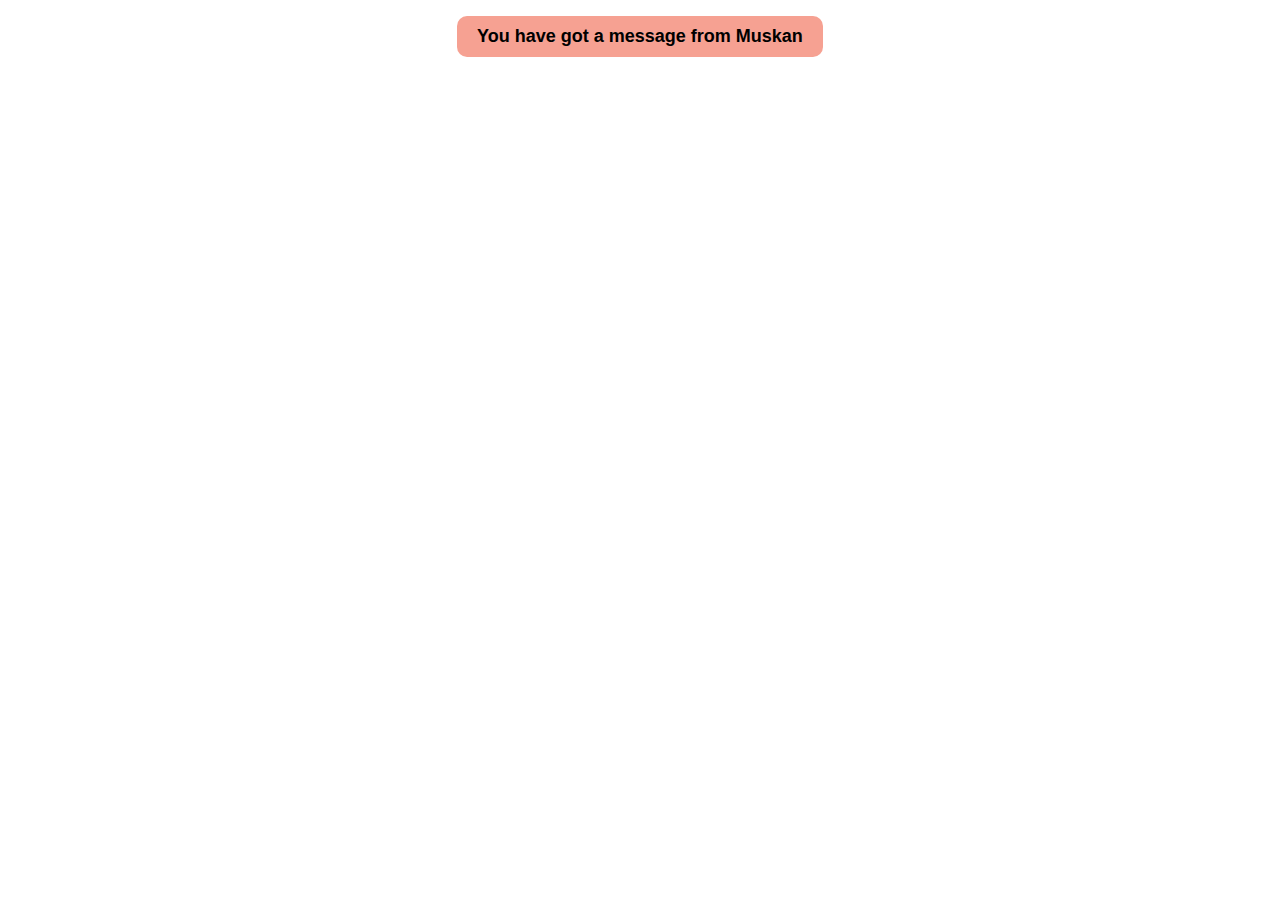
<file: index.html>
<!DOCTYPE html>
<html lang="en">
  <head>
    <meta charset="UTF-8" />
    <meta http-equiv="X-UA-Compatible" content="IE=edge" />
    <meta name="viewport" content="width=device-width, initial-scale=1.0" />

    <title>View the message</title>

    <link rel="stylesheet" href="style.css">
    <script src="script.js"></script>
  </head>

  <body>
    <p align="center"><a href=popup.html ><button id="popup-btn">You have got a message from Muskan</button></a></p>
  </body>
</html>
</file>
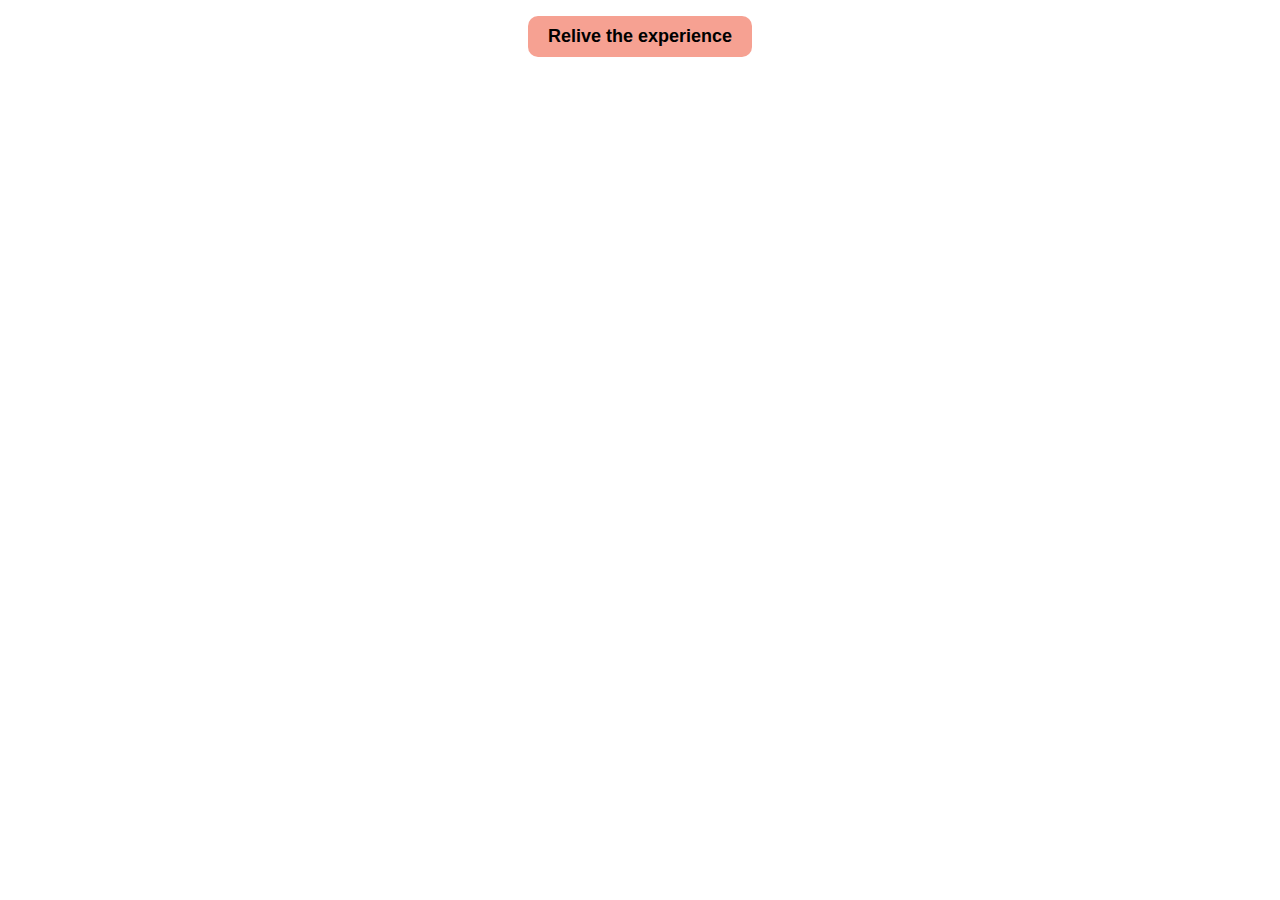
<file: again.html>
<!DOCTYPE html>
<html lang="en">
<head>
    <meta charset="UTF-8">
    <meta http-equiv="X-UA-Compatible" content="IE=edge">
    <meta name="viewport" content="width=device-width, initial-scale=1.0">
    <title>Relive the experience</title>

    <link rel="stylesheet" href="style.css">
    <script src="script.js"></script>
</head>
<body>
    <p align="center"><a href=index.html ><button id="again-btn">Relive the experience</button></a></p>
    
</body>
</html>
</file>
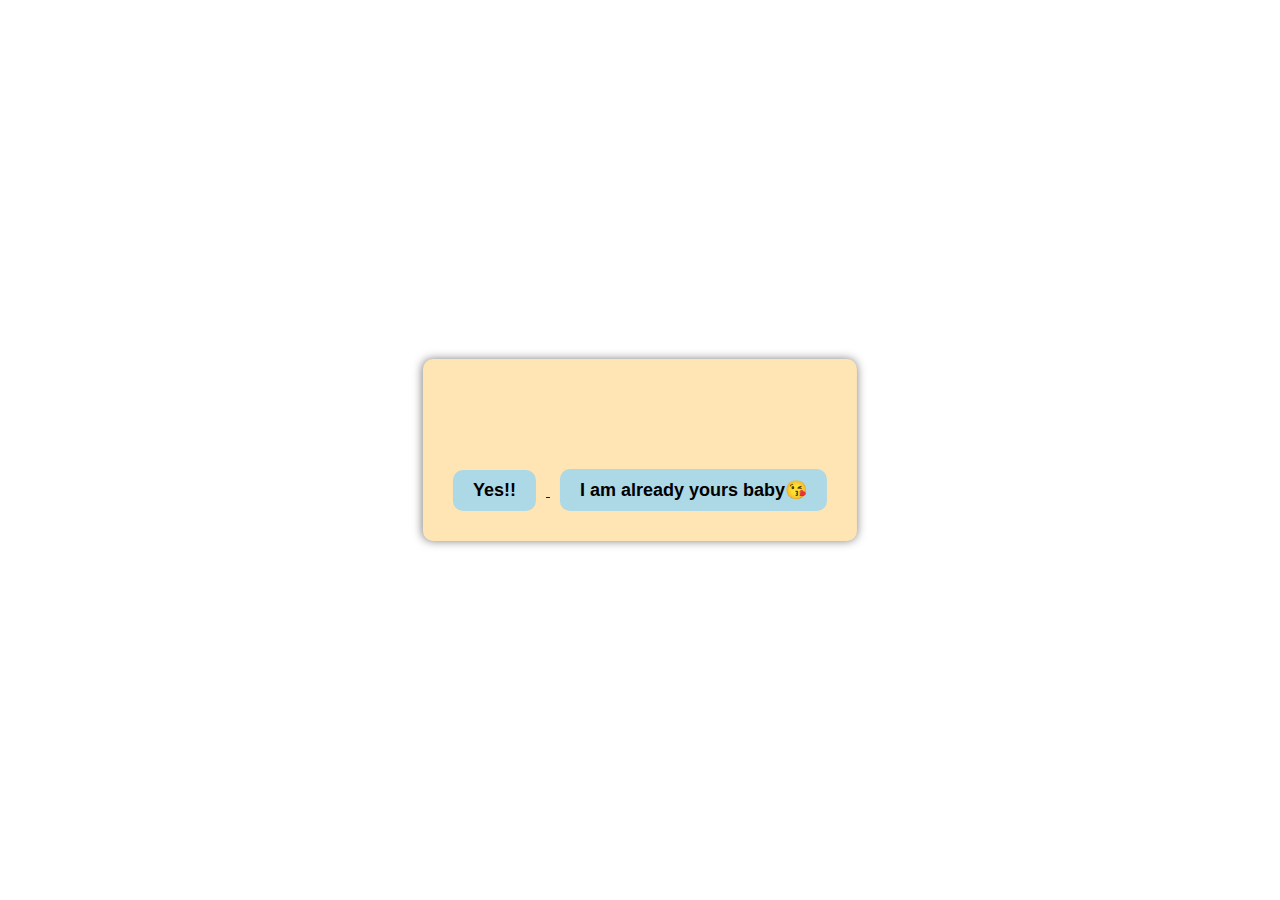
<file: popup.html>
<!DOCTYPE html>
<html lang="en">
<head>
    <meta charset="UTF-8">
    <meta http-equiv="X-UA-Compatible" content="IE=edge">
    <meta name="viewport" content="width=device-width, initial-scale=1.0">
    <title>PLease!!</title>

    <link rel="stylesheet" href="style.css">
    <script src="script.js"></script>
  </head>

  <body>
    <div id="popup">
      <div id="popup-content">
        <div id="heart">❤️</div>
        <div id="message">Will you be my boyfriend?<br /><br /></div>
        <br />
        <a href=again.html><button id="yes-btn">Yes!!</button>
        <button id="already-yours-btn">I am already yours baby😘</button></a>
      </div>
    </div>
  </body>
</html>
</file>
<file: style.css>
#popup-content {
  position: absolute;
  top: 50%;
  left: 50%;
  transform: translate(-50%, -50%);
  background-color: #ffe5b4;
  padding: 20px;
  border-radius: 10px;
  text-align: center;
  box-shadow: 0px 0px 10px rgba(0, 0, 0, 0.5);
}

#popup-btn, #again-btn {
  background-color: #f6a192;
  color: black;
  padding: 10px 20px;
  border-radius: 10px;
  cursor: pointer;
  font-size: 18px;
  font-family: Arial, Helvetica, sans-serif;
  font-weight: 700;
  border: none;
  outline: none;
}

#heart {
  position: absolute;
  top: 50%;
  left: 50%;
  transform: translate(-50%, -100%);
  font-size: 48px;
  opacity: 0;
  animation: heart-pop 0.5s forwards;
}

#message {
  margin-top: 20px;
  font-size: 18px;
  font-weight: 700;
  font-family: Arial, Helvetica, sans-serif;
  opacity: 0;
  animation: message-appear 0.5s forwards;
}

#yes-btn,
#already-yours-btn {
  background-color: lightblue;
  color: black;
  padding: 10px 20px;
  border-radius: 10px;
  cursor: pointer;
  font-size: 18px;
  font-weight: 700;
  margin: 10px;
  border: none;
  outline: none;
}

@keyframes heart-pop {
  0% {
    opacity: 0;
    transform: translate(-50%, -100%) scale(0);
  }
  100% {
    opacity: 1;
    transform: translate(-50%, -50%) scale(1);
  }
}

@keyframes message-appear {
  0% {
    opacity: 0;
    transform: translateY(20px);
  }
  100% {
    opacity: 1;
    transform: translateY(0);
  }
}
</file>
